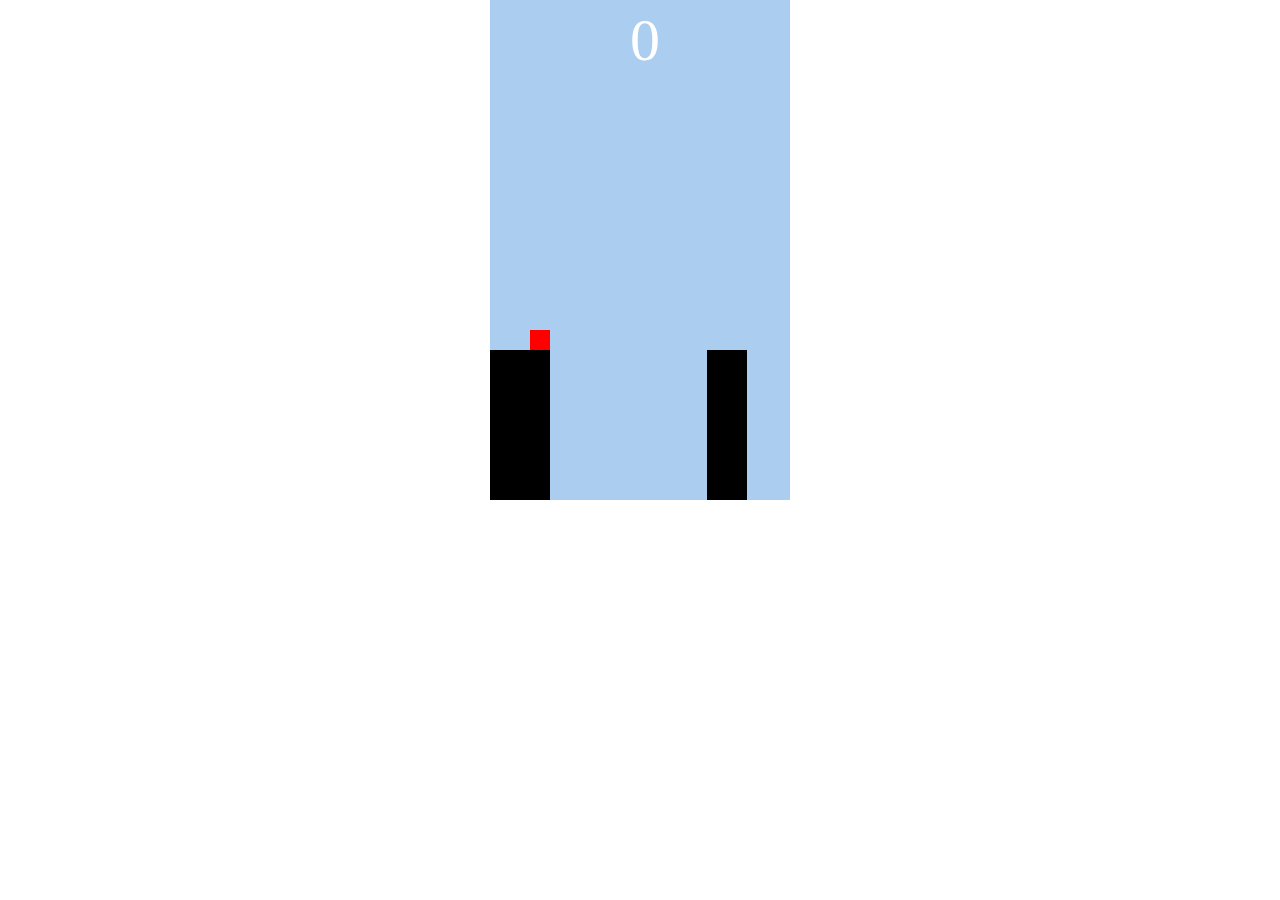
<file: 9-19 chenggantiao/index.html>
<!DOCTYPE html>
<html lang="en">
<head>
    <meta charset="UTF-8">
    <title>chenggantiao</title>
    <link rel="stylesheet" href="style.css">
</head>
<body>
<div>
<canvas id="canvas" width="300px" height="500px">
    当前浏览器不支持
</canvas>
</div>
<script src="main.js"></script>
</body>
</html>
</file>
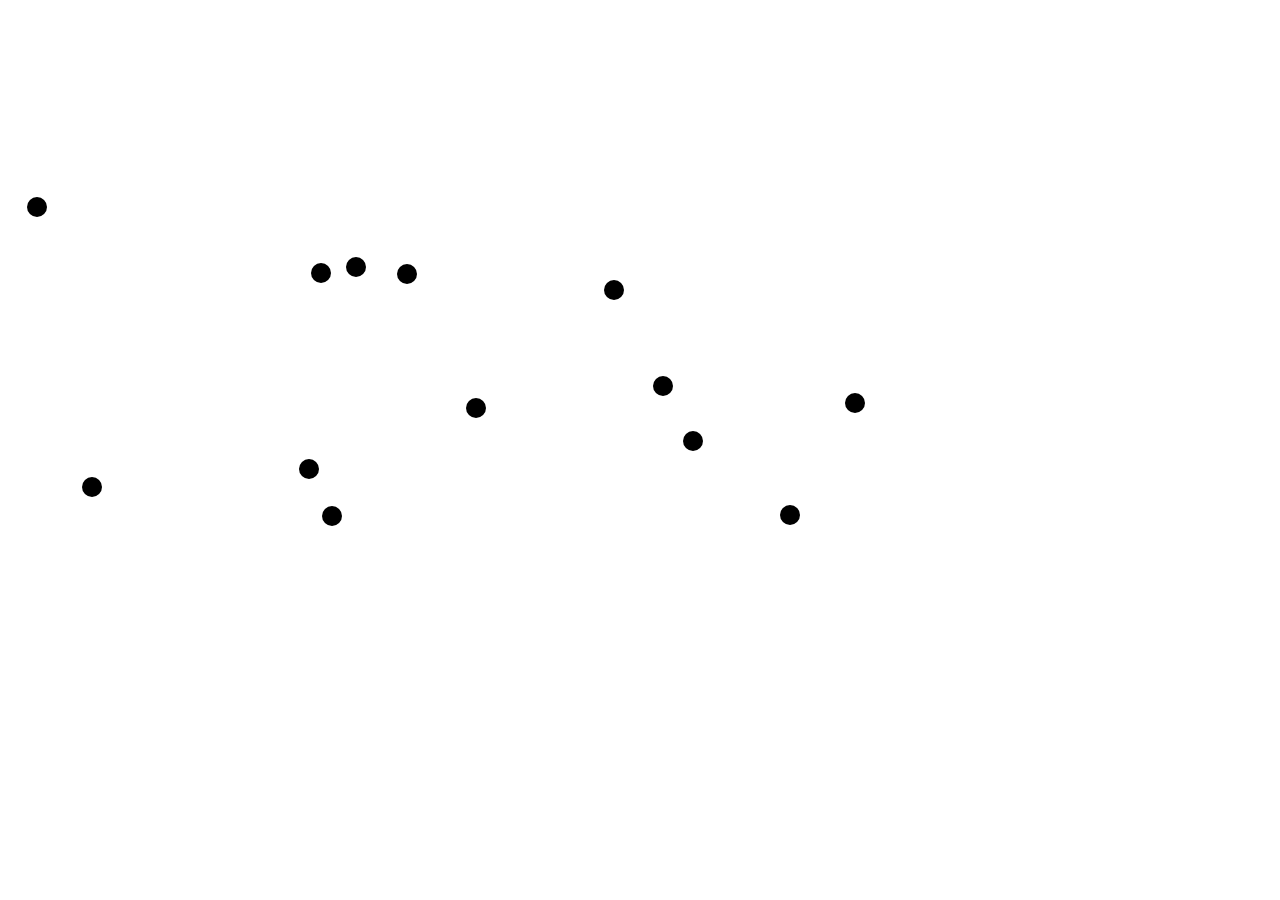
<file: 8-23 hanlong  homeWork/Balls/index.html>
<!DOCTYPE html>
<html lang="en">
<head>
    <meta charset="UTF-8">
    <title>Title</title>
    <link rel="stylesheet" href="style.css">
</head>
<body>
<div id="container"></div>


<script src="main.js"></script>
</body>
</html>
</file>
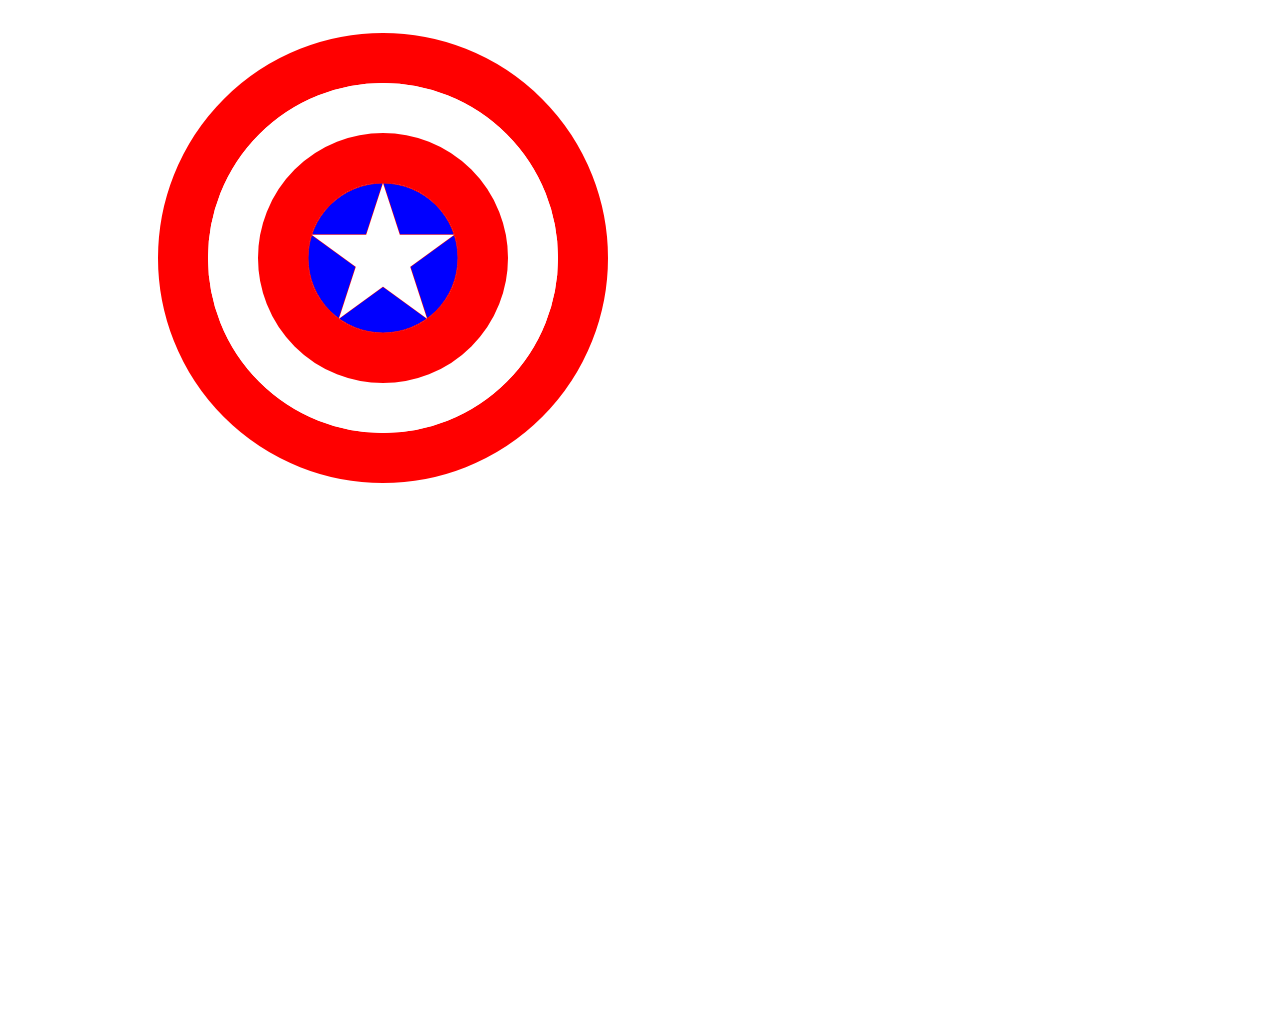
<file: 9-13 hanlong homework/captain/index.html>
<!DOCTYPE html>
<html lang="en">
<head>
    <meta charset="UTF-8">
    <title>captain</title>
</head>
<body>
<canvas id="mycanvas" height="1000" width="1000"></canvas>

<script src="main.js"></script>
</body>
</html>
</file>
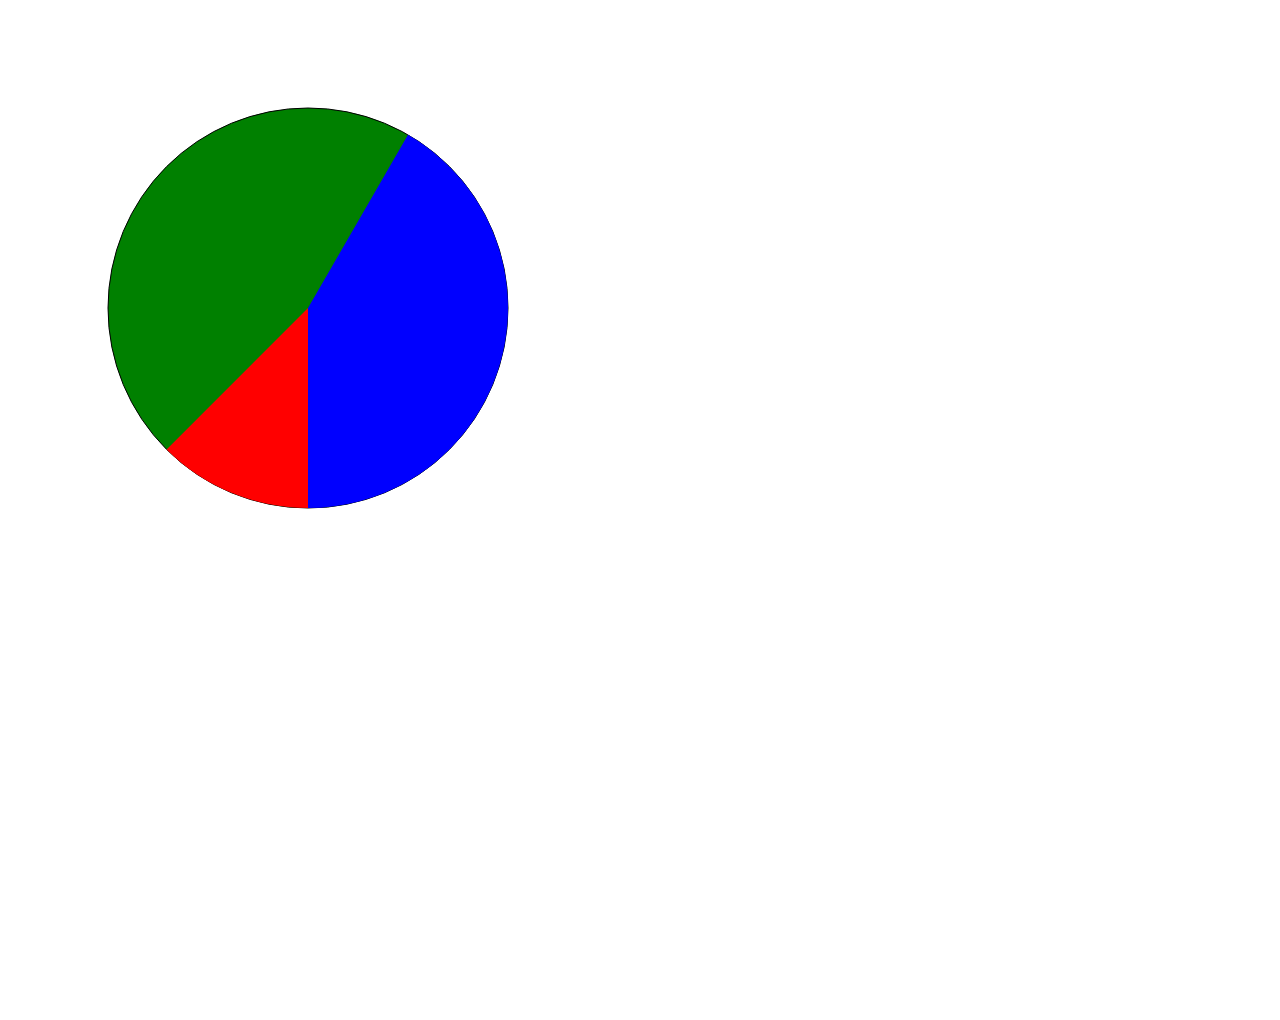
<file: 9-13 hanlong homework/shanxing/index.html>
<!DOCTYPE html>
<html lang="en">
<head>
    <meta charset="UTF-8">
    <title>shanxing</title>
    <script src="jquery-3.1.0.js"></script>
</head>
<body>

<canvas width="1000" height="1000" id="mycanvas"></canvas>

<script src="main.js"></script>
</body>
</html>
</file>
<file: 9-19 chenggantiao/style.css>
*{
    margin: 0;
    padding: 0;
}
div {
    width: 300px;
    height: 500px;
    margin: 0 auto;
}
</file>
<file: 8-23 hanlong  homeWork/Balls/style.css>
#container{
    width: 1000px;
    height: 600px;
    position: relative;
    overflow: hidden;
}

.ball{
    width: 20px;
    height: 20px;
    border-radius: 50%;
    background-color: black;
    position: absolute;
}
</file>
